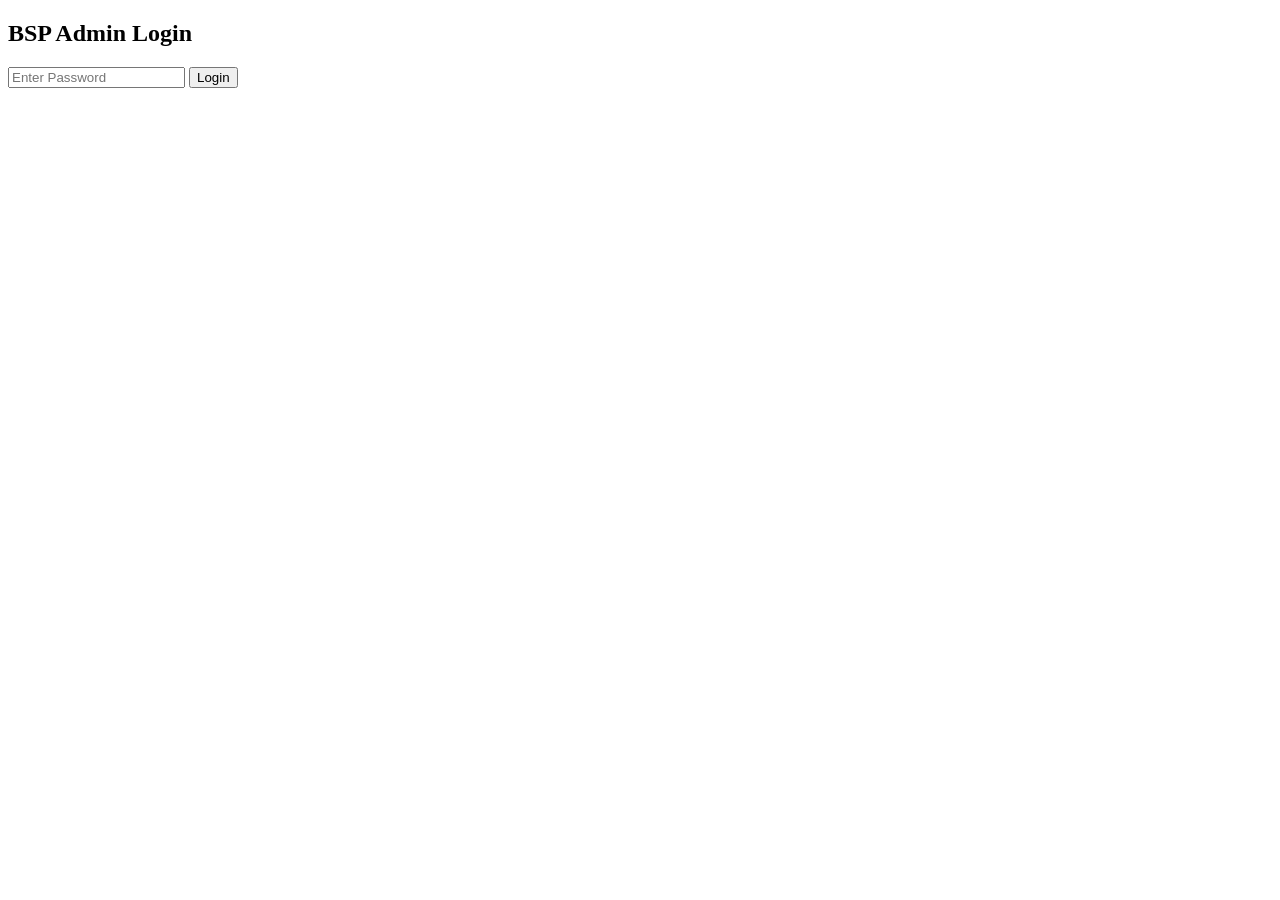
<file: frontend/login.html>
<!DOCTYPE html>
<html>
<head>
    <title>Admin Login</title>
</head>

<body>

<h2>BSP Admin Login</h2>

<input type="password" id="password" placeholder="Enter Password">

<button onclick="login()">Login</button>

<script>
function login() {

    let password = document.getElementById("password").value;

    if (password === "12345") {

        window.location.href = "admin.html";

    } else {

        alert("Wrong Password");

    }

}
</script>

</body>
</html>
</file>
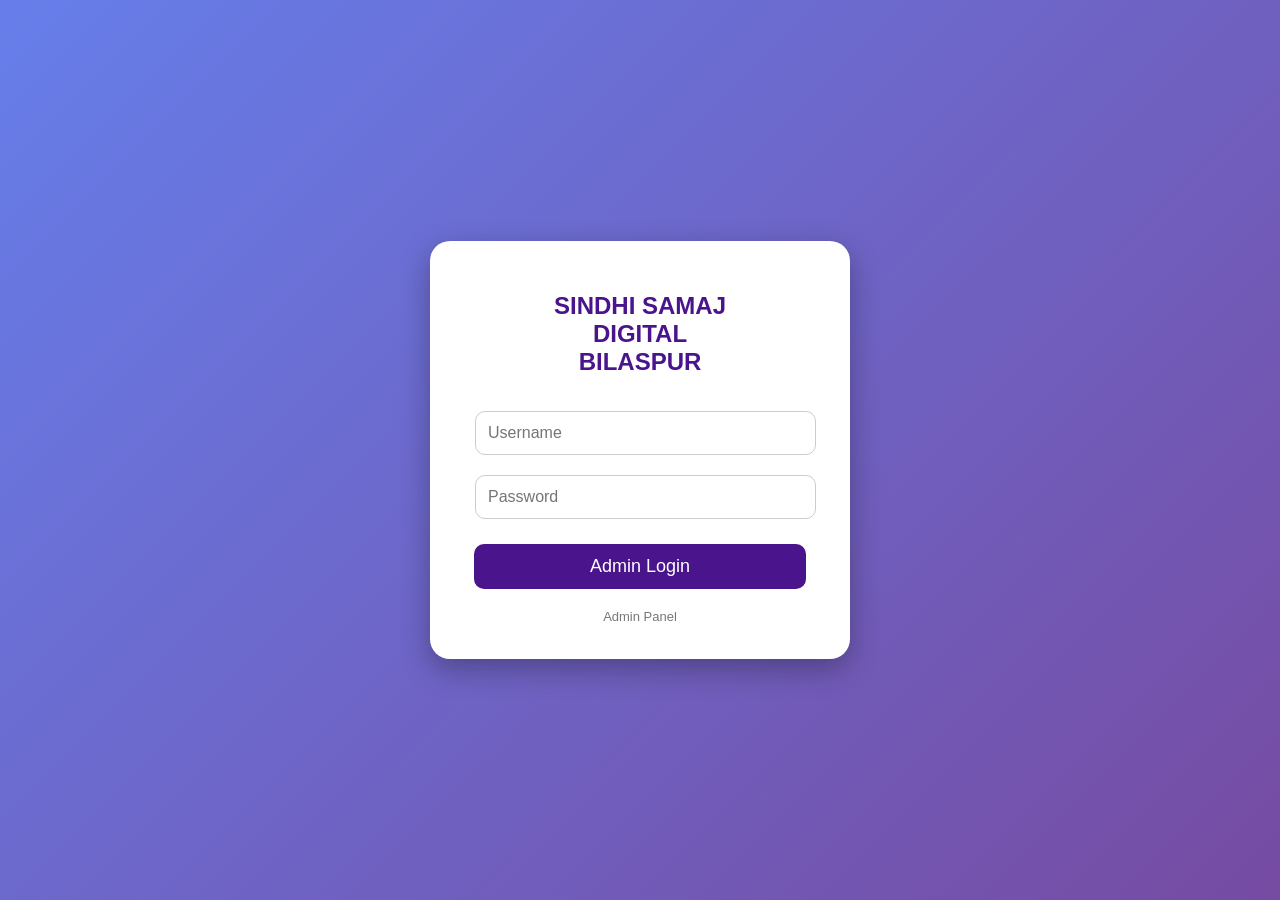
<file: templates/login.html>
<!DOCTYPE html>
<html>
<head>

<title>SINDHI SAMAJ DIGITAL(SACHO SATRAM- Admin Login</title>

<style>

body{
    margin:0;
    height:100vh;
    display:flex;
    justify-content:center;
    align-items:center;
    font-family:Arial, sans-serif;
    background:linear-gradient(135deg,#667eea,#764ba2);
}


.login-box{

    width:350px;
    padding:35px;
    background:white;
    border-radius:20px;
    box-shadow:0px 10px 30px rgba(0,0,0,0.3);
    text-align:center;

}


h1{

    color:#4a148c;
    font-size:24px;
    margin-bottom:25px;

}


input{

    width:90%;
    padding:12px;
    margin:10px;
    border-radius:10px;
    border:1px solid #ccc;
    font-size:16px;

}


button{

    width:95%;
    padding:12px;
    margin-top:15px;
    border:none;
    border-radius:10px;
    background:#4a148c;
    color:white;
    font-size:18px;
    cursor:pointer;

}


button:hover{

    background:#6a1b9a;

}


.footer{

    margin-top:20px;
    color:#777;
    font-size:13px;

}


</style>

</head>


<body>


<div class="login-box">


<h1>
SINDHI SAMAJ<br>
DIGITAL<br>
BILASPUR
</h1>


<form action="/login-page" method="post">


<input 
type="text"
name="username"
placeholder="Username"
required>


<br>


<input 
type="password"
name="password"
placeholder="Password"
required>


<br>


<button type="submit">
Admin Login
</button>


</form>


<div class="footer">
Admin Panel
</div>


</div>


</body>

</html>
</file>
